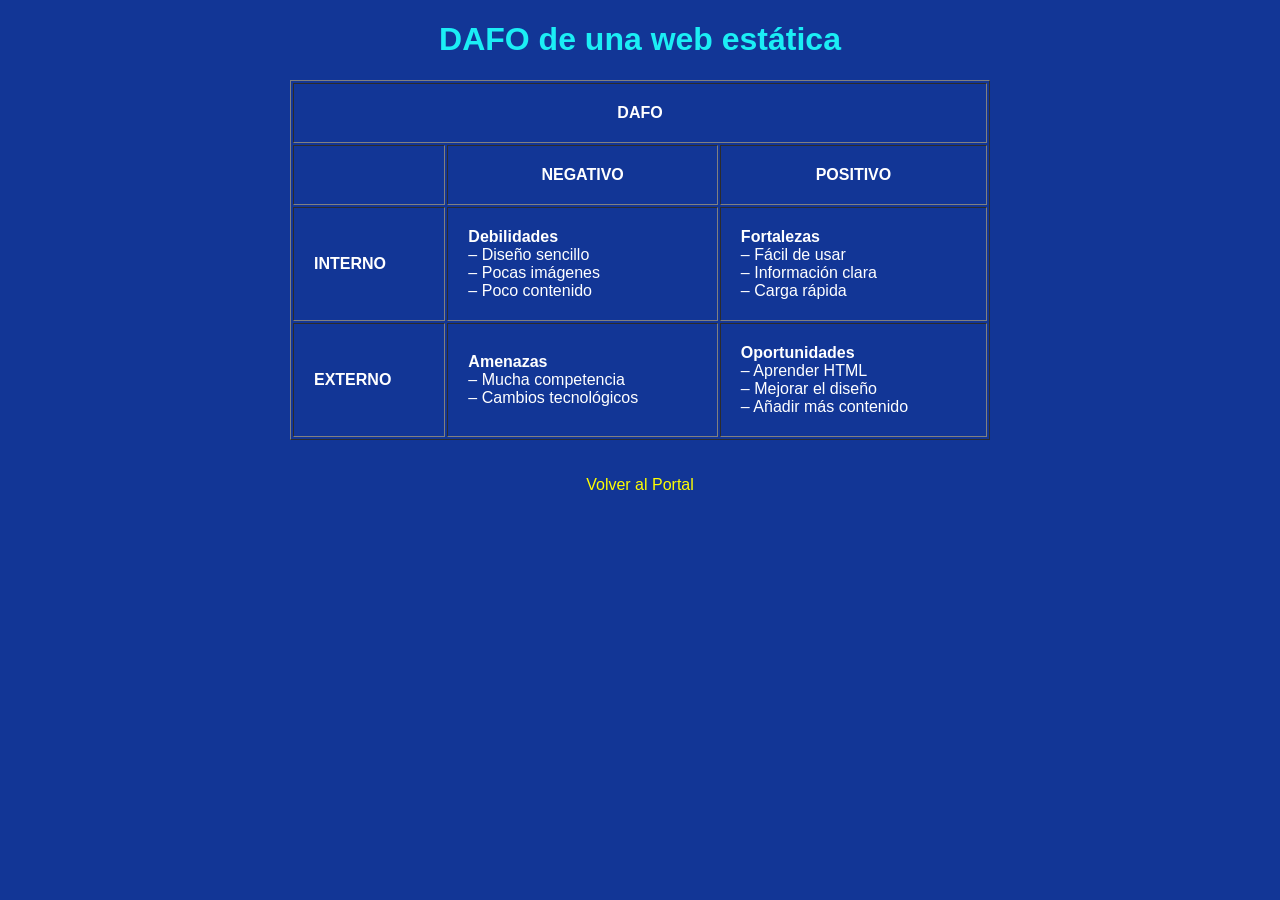
<file: dafo.html>
<!DOCTYPE html>
<html lang="es">
<head>
<meta charset="UTF-8">
<title>DAFO</title>
<link rel="stylesheet" href="estilo.css">
</head>

<body>

<h1>DAFO de una web estática</h1>

<center>

<table border="1" cellpadding="20" width="700">

<tr>
<th colspan="3">DAFO</th>
</tr>

<tr>
<th></th>
<th>NEGATIVO</th>
<th>POSITIVO</th>
</tr>

<tr>
<td><b>INTERNO</b></td>

<td>
<b>Debilidades</b><br>
– Diseño sencillo<br>
– Pocas imágenes<br>
– Poco contenido
</td>

<td>
<b>Fortalezas</b><br>
– Fácil de usar<br>
– Información clara<br>
– Carga rápida
</td>
</tr>

<tr>
<td><b>EXTERNO</b></td>

<td>
<b>Amenazas</b><br>
– Mucha competencia<br>
– Cambios tecnológicos
</td>

<td>
<b>Oportunidades</b><br>
– Aprender HTML<br>
– Mejorar el diseño<br>
– Añadir más contenido
</td>
</tr>

</table>

<br><br>

<a href="index.html">Volver al Portal</a>

</center>

</body>
</html>
</file>
<file: estilo.css>
body {
    background-color: #123696;
    color: white;
    font-family: Arial, sans-serif;
}

h1, h2, h3 {
    color: #1BEEF5;
    text-align: center;
}

a {
    color: yellow;
    text-decoration: none;
}

ul {
    list-style-type: square;
}
</file>
